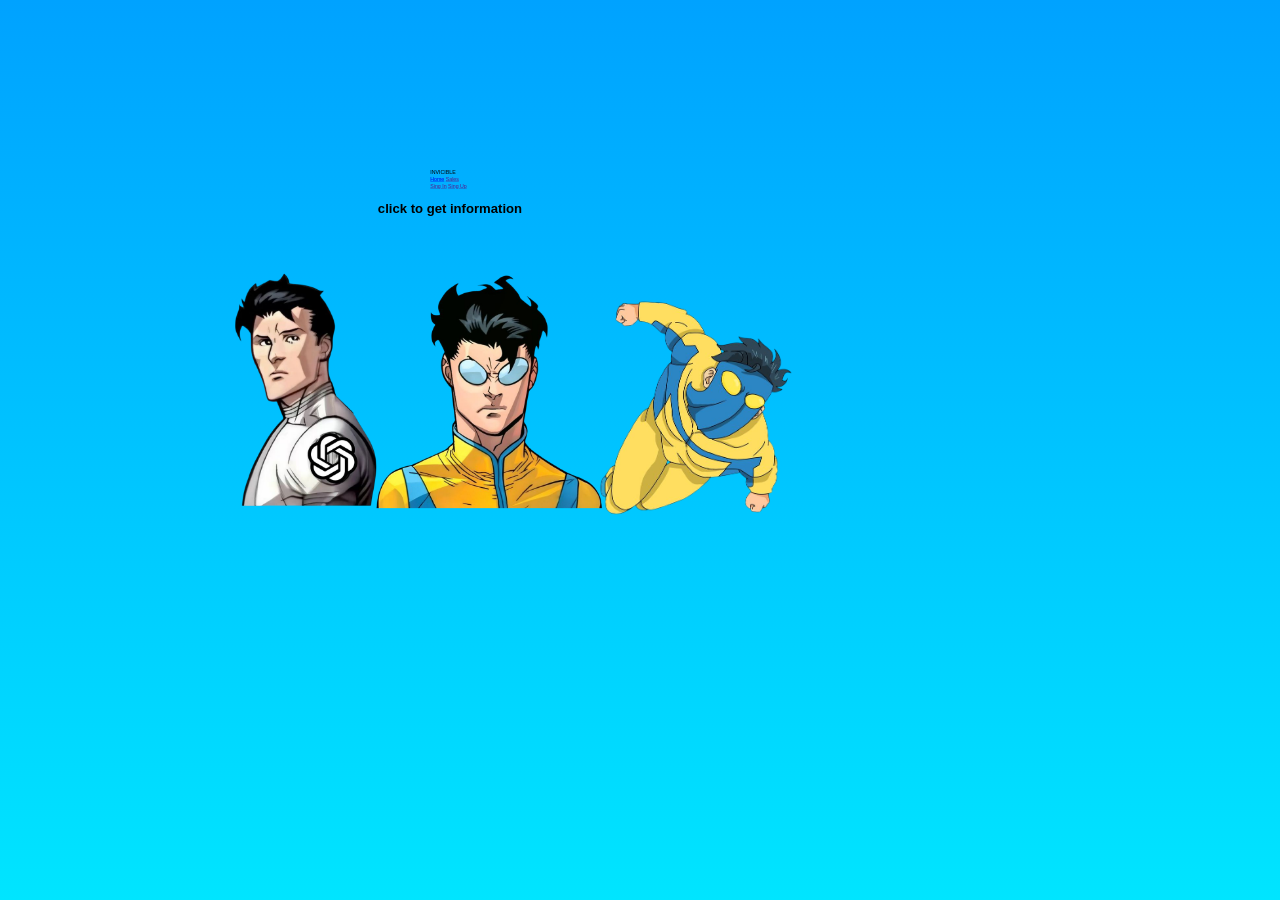
<file: All_Mark.html>
<!DOCTYPE html>
<html lang="en">
<head>
    <meta charset="UTF-8">
    <meta name="viewport" content="width=device-width, initial-scale=1.0">
    <title>All Mark</title>
    <link rel="stylesheet" href="zana.css">
</head>
<body>
    <header>
        <nav>
            <div class="logo">INVICIBLE</div>
            <div class="nav">
                <a href="index.html" class="nav-link">Home</a>
                <a href="" class="nav-link">Sales</a>
            </div>
            <div class="auth">
                <a href="" class="auth-link">Sing In</a>
                <a href="" class="auth-link">Sing Up</a>
            </div>
        </nav>
    </header>
    <main>
        <div class="mark1">
            <a href="ChatGptMark.html"><img src="image/markGpt-Photoroom.png" alt=""> </a>
        </div>
       
        <div class="mark2">
            <a href=""><img src="image/image-Photoroom.png" alt=""></a> 
        </div>
        <div class="mark3">
            <a href=""><img src="image/image-Photoroom (1).png" alt=""></a>
        </div>
        <h1>click to get information</h1>
    </main>
</body>
</html>
</file>
<file: zana.css>
* {
    margin: 0;
    padding: 0;
    transform: scale(0.8);
    box-sizing: border-box;
    font-family: "Bebas Neue", sans-serif;
    transition: all .3s ease;
}
body {
    background: linear-gradient(180deg, #00a2ff, #00e5ff);
    min-height: 100vb;
}
.mark1 {
    position: absolute;
    margin-left: -390px;
}
.mark2 {
    margin-left: -20px;
    position: absolute;
    transform: scale(0.8);
}
.mark3 {
    transform: scale(1.0);
    margin-top: 60px;
    margin-left: 400px;
    position: absolute;
}
</file>
